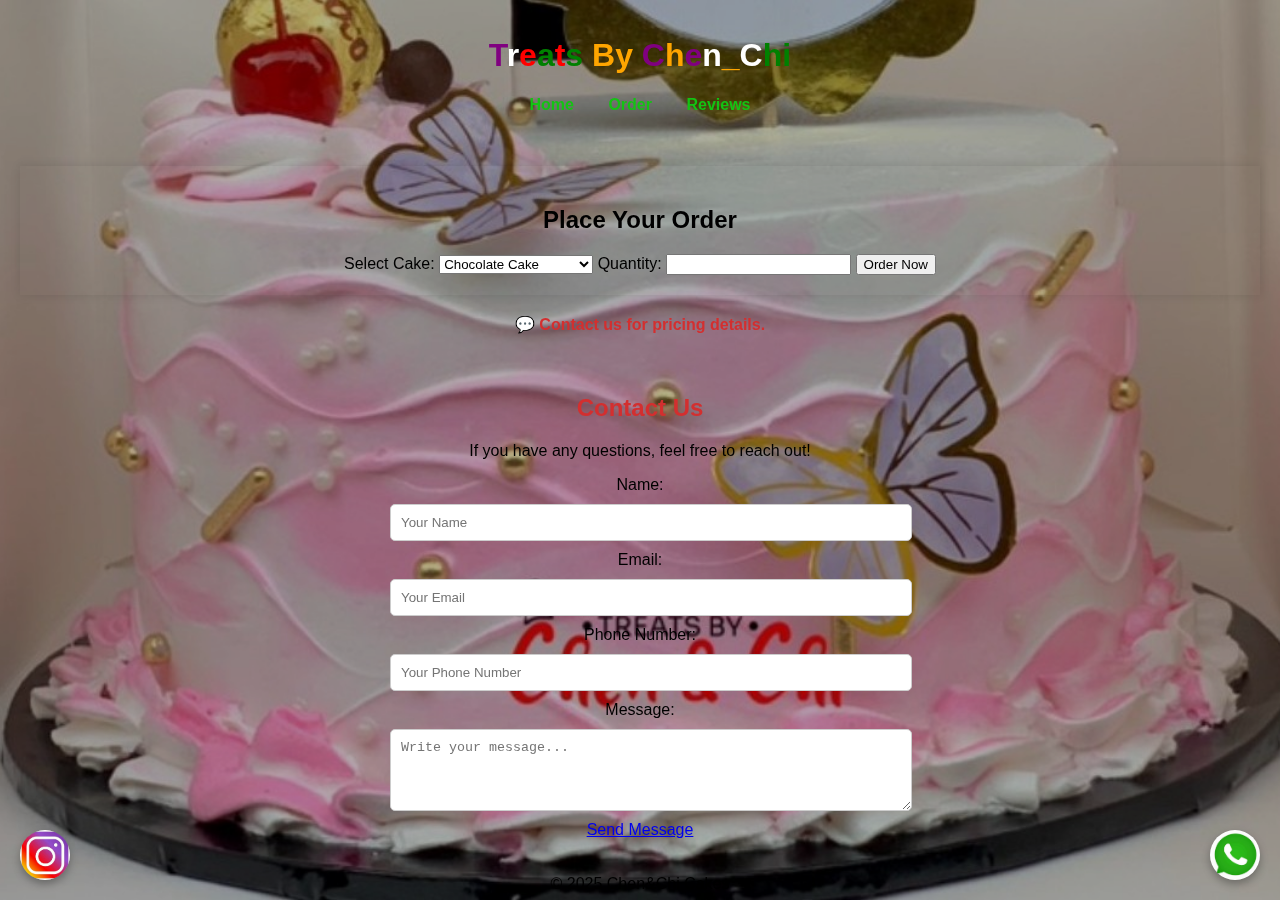
<file: order.html>
<!DOCTYPE html>
<html lang="en">
  <head>
    <meta charset="UTF-8" />
    <meta name="viewport" content="width=device-width, initial-scale=1.0" />
    <title>Order - Chen&Chi Cakes</title>
    <link rel="stylesheet" href="style.css" />
  </head>
  <body>
    <header>
      <h1 class="multi-color-text">Treats By Chen_Chi</h1>
      <nav>
        <ul>
          <li><a href="index.html">Home</a></li>
          <li><a href="order.html">Order</a></li>
          <li><a href="reviews.html">Reviews</a></li>
        </ul>
      </nav>
    </header>

    <section class="order-form">
      <h2>Place Your Order</h2>
      <form id="orderForm">
        <label for="cakeType">Select Cake:</label>
        <select id="cakeType">
          <option value="Chocolate">Chocolate Cake</option>
          <option value="Vanilla">Vanilla Cake</option>
          <option value="Red Velvet">Red Velvet Cake</option>
          <option value="Strawberry">Strawberry Cake</option>
          <option value="Bento cake">Bento Cake</option>
          <option value="Whipped Cream Cake">Whipped Cream Cake</option>
        </select>

        <label for="quantity">Quantity:</label>
        <input type="number" id="quantity" min="1" required />

        <button type="submit">Order Now</button>
      </form>
    </section>

    <p class="contact-price">💬 Contact us for pricing details.</p>

    <!-- 📞 Contact Section -->
    <section class="contact">
      <h2>Contact Us</h2>
      <p>If you have any questions, feel free to reach out!</p>
      <form id="contactForm">
        <label for="name">Name:</label>
        <input type="text" id="name" placeholder="Your Name" required />

        <label for="email">Email:</label>
        <input type="email" id="email" placeholder="Your Email" required />

        <label for="phone">Phone Number:</label>
        <input type="tel" id="phone" placeholder="Your Phone Number" required />

        <label for="message">Message:</label>
        <textarea
          id="message"
          placeholder="Write your message..."
          rows="4"
          required
        ></textarea>

        <a
          href="https://wa.me/2349068770284?text=Hello%20Chen%26Chi,%20I%20want%20to%20inquire%20about%20cake%20pricing."
          target="_blank"
          class="whatsapp-btn"
        >
          Send Message
        </a>
      </form>
    </section>

    <div id="notification" class="hidden">New Order Received!</div>

    <footer>
      <!-- 📞 WhatsApp Floating Button -->
      <a href="https://wa.me/2349068770284" target="_blank" id="whatsapp-btn">
        <img src="whatsappicon.png" alt="Chat on WhatsApp" />
      </a>
      <!-- 📷 Instagram Icon -->
      <a
        href="https://www.instagram.com/TreatsbyChen_chi"
        target="_blank"
        id="instagram-btn"
      >
        <img src="instagramicon.png" alt="Follow us on Instagram" />
      </a>

      <p>&copy; 2025 Chen&Chi Cakes</p>
    </footer>

    <script src="script.js"></script>
  </body>
</html>
</file>
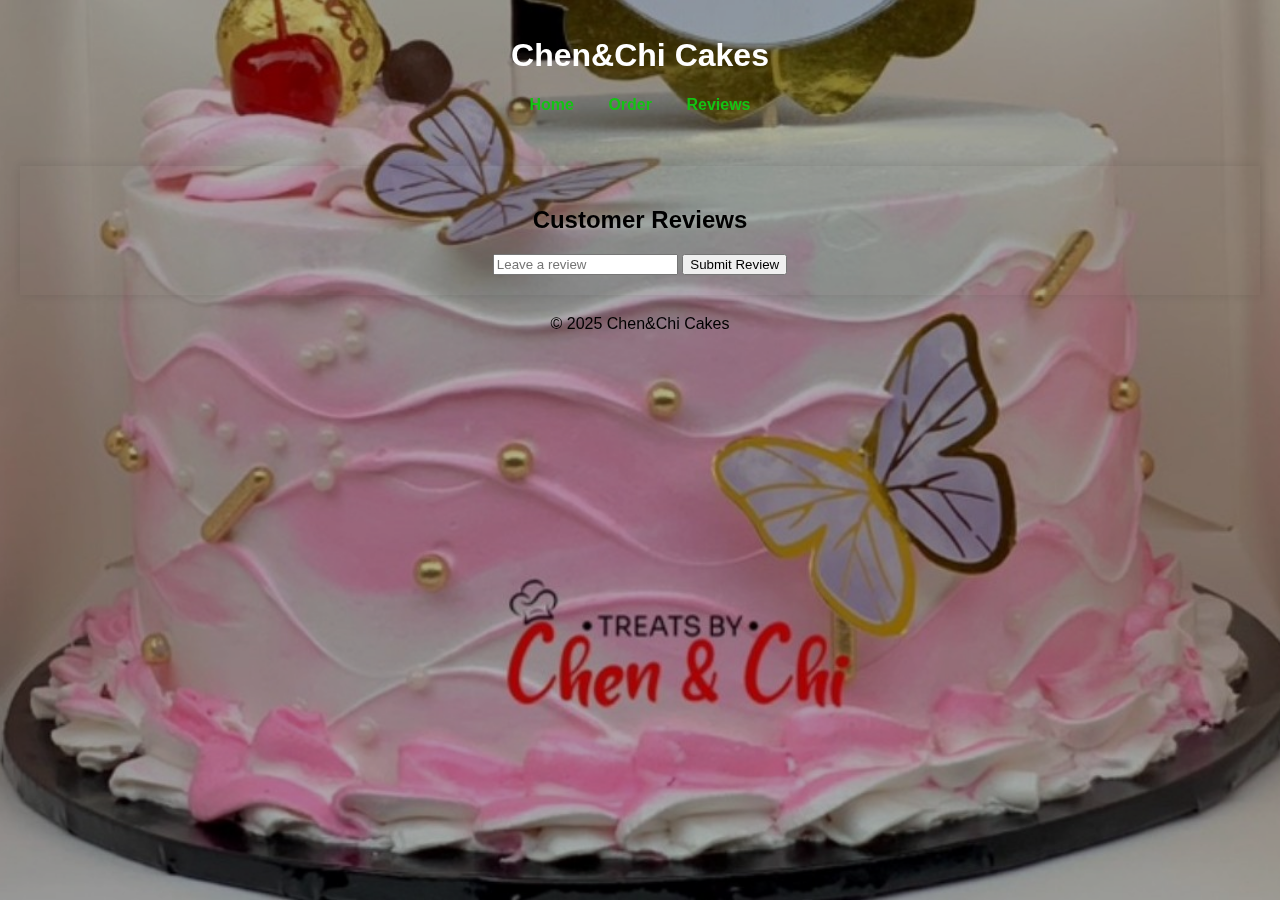
<file: review.html>
<!DOCTYPE html>
<html lang="en">
  <head>
    <meta charset="UTF-8" />
    <meta name="viewport" content="width=device-width, initial-scale=1.0" />
    <title>Reviews - Chen&Chi Cakes</title>
    <link rel="stylesheet" href="style.css" />
  </head>
  <body>
    <header>
      <h1>Chen&Chi Cakes</h1>
      <nav>
        <ul>
          <li><a href="index.html">Home</a></li>
          <li><a href="order.html">Order</a></li>
          <li><a href="reviews.html">Reviews</a></li>
        </ul>
      </nav>
    </header>

    <section class="reviews">
      <h2>Customer Reviews</h2>
      <ul id="reviewList">
        <!-- Reviews will be added here -->
      </ul>
      <form id="reviewForm">
        <input
          type="text"
          id="reviewText"
          placeholder="Leave a review"
          required
        />
        <button type="submit">Submit Review</button>
      </form>
    </section>

    <footer>
      <p>&copy; 2025 Chen&Chi Cakes</p>
    </footer>

    <script src="script.js"></script>
  </body>
</html>
</file>
<file: style.css>
body {
  font-family: Arial, sans-serif;
  margin: 0;
  padding: 0;
  text-align: center;
  /* background-color: #fff8f0; */
  background: url("cake2.jpg") no-repeat center center fixed;
  background-size: cover;
}
/* Adjust text color to contrast with the video */
header h1,
.contact-info {
  color: white;
}
h1 {
  color: aqua;
}
header {
  /* background: rgb(56, 56, 236); */
  color: white;
  padding: 1rem;
}

nav ul {
  list-style: none;
  padding: 0;
}

nav ul li {
  display: inline;
  margin: 0 15px;
}

nav ul li a {
  color: rgb(19, 195, 19);
  text-decoration: none;
  font-weight: bold;
}
nav ul li a:hover {
  color: rgba(0, 0, 0, 0.311);
}
.hero {
  padding: 50px;
  background: #e74c3c;
  color: white;
}

.order-form,
.reviews {
  margin: 20px;
  padding: 20px;
  /* background: white; */
  box-shadow: 0px 0px 10px rgba(0, 0, 0, 0.1);
}

.hidden {
  display: none;
}

#notification {
  background: #2ecc71;
  color: white;
  padding: 10px;
  position: fixed;
  top: 10px;
  right: 10px;
  border-radius: 5px;
}
/* 🎡 Carousel Styles */
.carousel {
  position: relative;
  max-width: 100%;
  overflow: hidden;
  text-align: center;
}

.carousel-container {
  display: flex;
  width: 100%;
}

.carousel-img {
  width: 100%;
  display: none;
}

.carousel-img.active {
  display: block;
}

#prev,
#next {
  position: absolute;
  top: 50%;
  transform: translateY(-50%);
  background: rgba(0, 0, 0, 0.5);
  color: white;
  border: none;
  padding: 10px;
  cursor: pointer;
  font-size: 20px;
}

#prev {
  left: 10px;
}
#next {
  right: 10px;
}

/* 🔍 Search Filter */
.search-filter {
  text-align: center;
  margin: 20px;
}

#searchBox {
  padding: 10px;
  width: 50%;
  border: 1px solid #ccc;
  border-radius: 5px;
}

/* 🖼️ Gallery Section */
.gallery {
  text-align: center;
  padding: 20px;
}

.gallery h2 {
  font-size: 50px;
  color: #b71c1c;
}

.gallery-container {
  display: flex;
  flex-wrap: wrap;
  justify-content: center;
  gap: 15px;
}

.gallery-img {
  width: 400px;
  height: 400px;
  object-fit: cover;
  border-radius: 10px;
  cursor: pointer;
  transition: transform 0.3s ease;
}

.gallery-img:hover {
  transform: scale(1.1);
}

/* Lightbox for Image Preview */
#lightbox {
  position: fixed;
  top: 0;
  left: 0;
  width: 100%;
  height: 100%;
  background: rgba(0, 0, 0, 0.8);
  display: flex;
  justify-content: center;
  align-items: center;
}

#lightbox img {
  max-width: 90%;
  max-height: 80%;
  border-radius: 10px;
}

#close-lightbox {
  position: absolute;
  top: 20px;
  right: 30px;
  font-size: 30px;
  color: white;
  cursor: pointer;
}
/* 🎡 Carousel Styles */
.carousel {
  width: 100%;
  max-width: 1200px;
  height: 450px;
  margin: auto;
  overflow: hidden;
  position: relative;
}

.carousel-container {
  display: flex;
  transition: transform 0.5s ease-in-out; /* Smooth slide transition */
}

.carousel img {
  width: 100%;
  height: 100%;
  object-fit: cover;
  border-radius: 10px;
}

#prev,
#next {
  position: absolute;
  top: 50%;
  transform: translateY(-50%);
  background: rgba(0, 0, 0, 0.5);
  color: white;
  border: none;
  padding: 10px;
  cursor: pointer;
  font-size: 20px;
}

#prev {
  left: 10px;
}
#next {
  right: 10px;
}
/* Lightbox Styles */
#lightbox {
  position: fixed;
  top: 0;
  left: 0;
  width: 100%;
  height: 100%;
  background: rgba(0, 0, 0, 0.8);
  display: flex;
  justify-content: center;
  align-items: center;
  opacity: 0;
  pointer-events: none;
  transition: opacity 0.3s ease-in-out;
}

#lightbox.show {
  opacity: 1;
  pointer-events: auto;
}

#lightbox img {
  max-width: 90%;
  max-height: 80%;
  border-radius: 10px;
}

#close-lightbox {
  position: absolute;
  top: 20px;
  right: 30px;
  font-size: 30px;
  color: white;
  cursor: pointer;
}
/* 📞 Contact Section */
.contact {
  text-align: center;
  padding: 20px;
  /* background: #f8f8f8; */
  margin-top: 20px;
}

.contact h2 {
  color: #d32f2f;
}

.contact form {
  max-width: 500px;
  margin: auto;
  display: flex;
  flex-direction: column;
  gap: 10px;
}

.contact input,
.contact textarea {
  width: 100%;
  padding: 10px;
  border: 1px solid #ccc;
  border-radius: 5px;
}

.contact button {
  background: #d32f2f;
  color: white;
  padding: 10px;
  border: none;
  cursor: pointer;
}

.contact button:hover {
  background: #b71c1c;
}
/* 📞 WhatsApp Floating Button */
#whatsapp-btn {
  position: fixed;
  bottom: 20px;
  right: 20px;
  width: 50px;
  height: 50px;
  z-index: 100;
}

#whatsapp-btn img {
  width: 100%;
  height: auto;
  border-radius: 50%;
  box-shadow: 0 4px 8px rgba(0, 0, 0, 0.3);
  transition: transform 0.3s ease-in-out;
}

#whatsapp-btn img:hover {
  transform: scale(1.1);
}
/* 📷 Instagram Button in Footer */
#instagram-btn {
  position: fixed;
  left: 20px;
  bottom: 20px;
  width: 50px;
  height: 50px;
}

#instagram-btn img {
  width: 100%;
  height: auto;
  border-radius: 50%;
  box-shadow: 0 4px 8px rgba(0, 0, 0, 0.3);
  transition: transform 0.3s ease-in-out;
}

#instagram-btn img:hover {
  transform: scale(1.1);
}
/* 📍 Address & Email Styles */
.contact-info {
  text-align: center;
  margin: 10px 0;
  font-size: 16px;
  color: #333;
}

.contact-info p {
  margin: 5px 0;
}

.contact-info a {
  text-decoration: none;
  color: #d32f2f;
  font-weight: bold;
}

.contact-info a:hover {
  color: #b71c1c;
}
/* 📞 Call Button Style */
.call-btn {
  color: white;
  padding: 5px 10px;
  border-radius: 5px;
  text-decoration: none;
}

.call-btn:hover {
  background-color: blue;
}
/* 🎥 Background Video Styling */
#bg-video {
  position: fixed;
  top: 0;
  left: 0;
  width: 100%;
  height: 100%;
  object-fit: cover;
  z-index: -1; /* Ensures the video stays in the background */
}

/* 🏷 Overlay Effect (Optional, if text is hard to read) */
body::before {
  content: "";
  position: fixed;
  top: 0;
  left: 0;
  width: 100%;
  height: 100%;
  background: rgba(0, 0, 0, 0.3); /* Dark overlay */
  z-index: -1;
}

/* Adjust text color to contrast with the video */
header h1,
.contact-info {
  color: white;
}
/* 💰 Contact for Price Message */
.contact-price {
  text-align: center;
  font-size: 16px;
  color: #d32f2f;
  font-weight: bold;
  margin-top: 10px;
}
@media (max-width: 768px) {
  body {
    background: url("imagecake9.jpg") no-repeat center center fixed;
    background-size: cover;
  }

  #bg-video {
    display: none; /* Hide video on small screens */
  }
}
</file>
